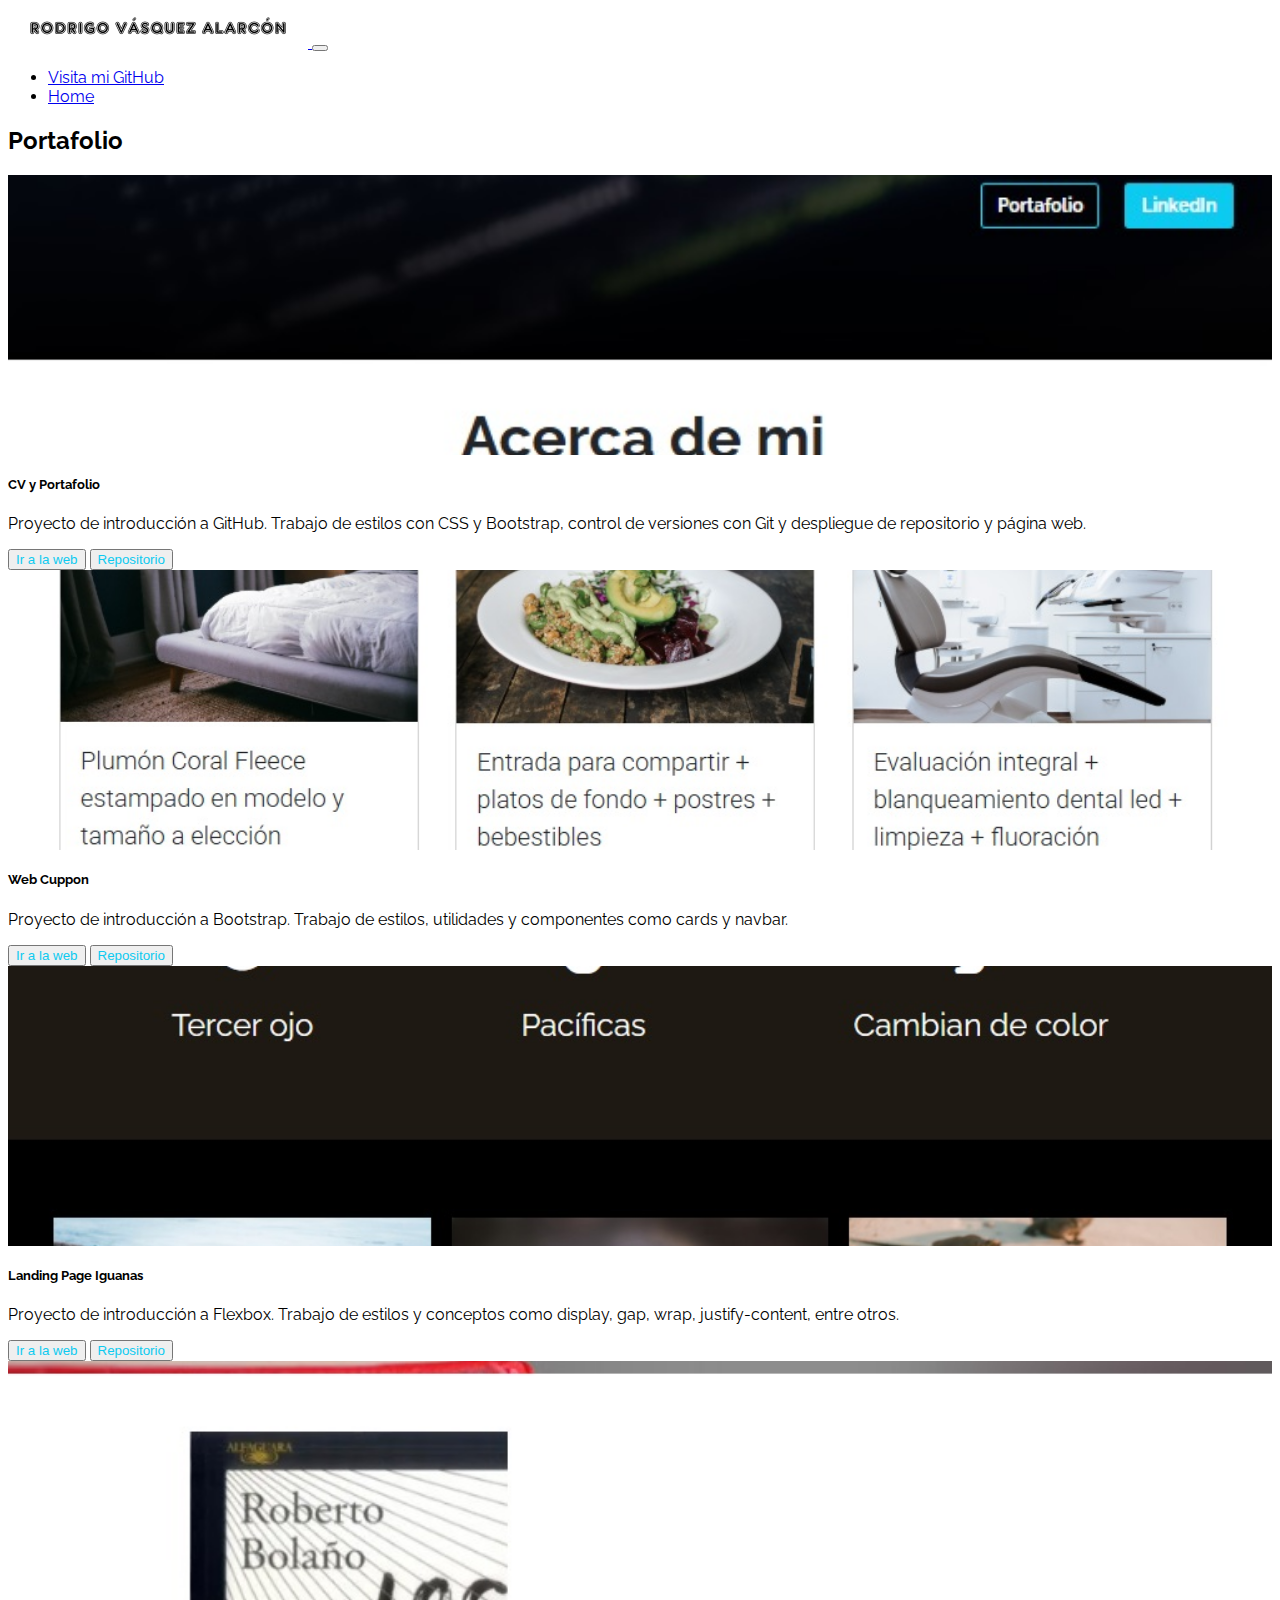
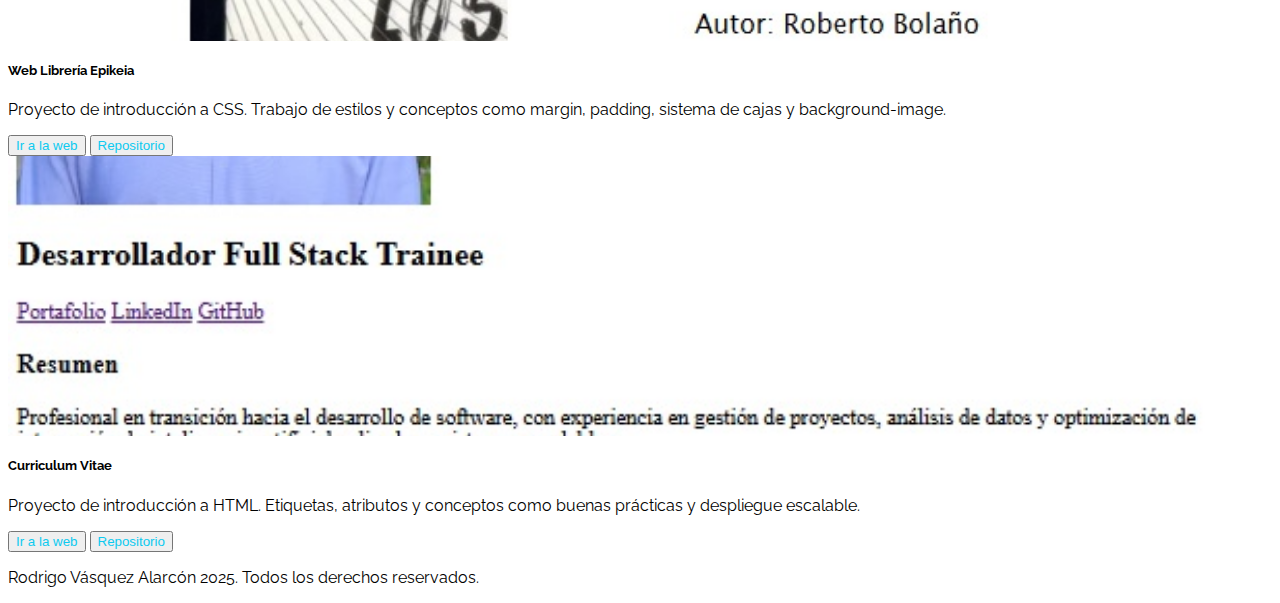
<file: assets/pages/portafolio.html>
<!DOCTYPE html>
<html lang="en">
  <head>
    <meta charset="UTF-8" />
    <meta http-equiv="X-UA-Compatible" content="IE=edge" />
    <meta name="viewport" content="width=device-width, initial-scale=1.0" />
    <link rel="preconnect" href="https://fonts.googleapis.com" />
    <link rel="preconnect" href="https://fonts.gstatic.com" crossorigin />
    <link
      href="https://fonts.googleapis.com/css2?family=Raleway:wght@400;700&display=swap"
      rel="stylesheet"
    />
    <link
      href="https://cdn.jsdelivr.net/npm/bootstrap@5.1.3/dist/css/bootstrap.min.css"
      rel="stylesheet"
      integrity="sha384-1BmE4kWBq78iYhFldvKuhfTAU6auU8tT94WrHftjDbrCEXSU1oBoqyl2QvZ6jIW3"
      crossorigin="anonymous"
    />
    <title>Rodrigo Vásquez Alarcón - Portafolio</title>
    <link
      rel="stylesheet"
      href="https://cdnjs.cloudflare.com/ajax/libs/font-awesome/5.9.0/css/all.min.css"
      integrity="sha512-q3eWabyZPc1XTCmF+8/LuE1ozpg5xxn7iO89yfSOd5/oKvyqLngoNGsx8jq92Y8eXJ/IRxQbEC+FGSYxtk2oiw=="
      crossorigin="anonymous"
      referrerpolicy="no-referrer"
    />
    <link rel="stylesheet" href="../css/style.css" />
  </head>

  <body>
    <nav class="navbar navbar-expand-lg navbar-dark bg-dark fixed-top">
      <div class="container">
        <a class="navbar-brand" href="#">
          <img src="../img/logo-rva.png" class="img-fluid" />
        </a>
        <button
          class="navbar-toggler"
          type="button"
          data-bs-toggle="collapse"
          data-bs-target="#navbarNav"
        >
          <span class="navbar-toggler-icon"></span>
        </button>
        <div class="collapse navbar-collapse" id="navbarNav">
          <ul class="navbar-nav ms-auto mb-2 mb-lg-0 fs-5">
            <li class="nav-item">
              <a
                class="nav-link"
                target="_blank"
                href="https://github.com/rodrigovasquezalarcon"
                >Visita mi GitHub</a
              >
            </li>
            <li class="nav-item">
              <a class="nav-link" href="../../index.html"
                >Home</a
              >
            </li>
          </ul>
        </div>
      </div>
    </nav>

    <section id="Experiencias" class="my-5 mb-0 p-5 bg-info">
      <h2 class="display-4 fw-bold text-center text-light mb-3">Portafolio</h2>

      <div class="row">
        <div class="col-12 col-md-4 py-2">
          <div class="card">
            <div
              class="image-top"
              style="background-image: url(../img/portafolio-4.jpg)"
            ></div>
            <div class="card-body">
              <h5 class="card-title fw-bold">CV y Portafolio</h5>
              <p class="card-text">
                Proyecto de introducción a GitHub. Trabajo de estilos con CSS y
                Bootstrap, control de versiones con Git y despliegue de
                repositorio y página web.
              </p>
              <div class="botones text-center">
                <button type="button" class="btn btn-outline-info">
                  <a
                    target="_blank"
                    href="https://rodrigovasquezalarcon.github.io/"
                    >Ir a la web</a
                  >
                </button>
                <button type="button" class="btn btn-outline-info">
                  <a
                    target="_blank"
                    href="https://github.com/rodrigovasquezalarcon/rodrigovasquezalarcon.github.io"
                    >Repositorio</a
                  >
                </button>
              </div>
            </div>
          </div>
        </div>
        <div class="col-12 col-md-4 py-2">
          <div class="card">
            <div
              class="image-top"
              style="background-image: url(../img/portafolio-3.jpg)"
            ></div>
            <div class="card-body">
              <h5 class="card-title fw-bold">Web Cuppon</h5>
              <p class="card-text">
                Proyecto de introducción a Bootstrap. Trabajo de estilos,
                utilidades y componentes como cards y navbar.
              </p>
              <div class="botones text-center">
                <button type="button" class="btn btn-outline-info">
                  <a
                    target="_blank"
                    href="https://rodrigovasquezalarcon.github.io/dl4-webcuppon/"
                    >Ir a la web</a
                  >
                </button>
                <button type="button" class="btn btn-outline-info">
                  <a
                    target="_blank"
                    href="https://github.com/rodrigovasquezalarcon/dl4-webcuppon"
                    >Repositorio</a
                  >
                </button>
              </div>
            </div>
          </div>
        </div>
        <div class="col-12 col-md-4 py-2">
          <div class="card">
            <div
              class="image-top"
              style="background-image: url(../img/portafolio-2.jpg)"
            ></div>
            <div class="card-body">
              <h5 class="card-title fw-bold">Landing Page Iguanas</h5>
              <p class="card-text">
                Proyecto de introducción a Flexbox. Trabajo de estilos y
                conceptos como display, gap, wrap, justify-content, entre otros.
              </p>
              <div class="botones text-center">
                <button type="button" class="btn btn-outline-info">
                  <a
                    target="_blank"
                    href="https://rodrigovasquezalarcon.github.io/dl3-iguanaslp/"
                    >Ir a la web</a
                  >
                </button>
                <button type="button" class="btn btn-outline-info">
                  <a
                    target="_blank"
                    href="https://github.com/rodrigovasquezalarcon/dl3-iguanaslp"
                    >Repositorio</a
                  >
                </button>
              </div>
            </div>
          </div>
        </div>
        <div class="col-12 col-md-4 py-2">
          <div class="card">
            <div
              class="image-top"
              style="background-image: url(../img/portafolio-1.jpg)"
            ></div>
            <div class="card-body">
              <h5 class="card-title fw-bold">Web Librería Epikeia</h5>
              <p class="card-text">
                Proyecto de introducción a CSS. Trabajo de estilos y conceptos
                como margin, padding, sistema de cajas y background-image.
              </p>
              <div class="botones text-center">
                <button type="button" class="btn btn-outline-info">
                  <a
                    target="_blank"
                    href="https://rodrigovasquezalarcon.github.io/dl2-webepikeia/"
                    >Ir a la web</a
                  >
                </button>
                <button type="button" class="btn btn-outline-info">
                  <a
                    target="_blank"
                    href="https://github.com/rodrigovasquezalarcon/dl2-webepikeia"
                    >Repositorio</a
                  >
                </button>
              </div>
            </div>
          </div>
        </div>
        <div class="col-12 col-md-4 py-2">
          <div class="card">
            <div
              class="image-top"
              style="background-image: url(../img/portafolio-0.jpg)"
            ></div>
            <div class="card-body">
              <h5 class="card-title fw-bold">Curriculum Vitae</h5>
              <p class="card-text">
                Proyecto de introducción a HTML. Etiquetas, atributos y
                conceptos como buenas prácticas y despliegue escalable.
              </p>
              <div class="botones text-center">
                <button type="button" class="btn btn-outline-info">
                  <a
                    target="_blank"
                    href="https://rodrigovasquezalarcon.github.io/dl1-cvenhtml/"
                    >Ir a la web</a
                  >
                </button>
                <button type="button" class="btn btn-outline-info">
                  <a
                    target="_blank"
                    href="https://github.com/rodrigovasquezalarcon/dl1-cvenhtml"
                    >Repositorio</a
                  >
                </button>
              </div>
            </div>
          </div>
        </div>
      </div>
    </section>

    <footer class="bg-dark text-center text-light p-4">
      <p class="mb-0">
        Rodrigo Vásquez Alarcón 2025. Todos los derechos reservados.
      </p>
    </footer>

    <script
      src="https://cdn.jsdelivr.net/npm/bootstrap@5.1.3/dist/js/bootstrap.bundle.min.js"
      integrity="sha384-ka7Sk0Gln4gmtz2MlQnikT1wXgYsOg+OMhuP+IlRH9sENBO0LRn5q+8nbTov4+1p"
      crossorigin="anonymous"
    ></script>
  </body>
</html>
</file>
<file: assets/css/style.css>
body {
  font-family: "Raleway", sans-serif;
}

/* Hero Section */

#Hero-Section {
  background-image: linear-gradient(rgba(0, 0, 0, 0.2), rgba(0, 0, 0, 1)),
    url("../img/bg-main.jpg");
  background-repeat: no-repeat;
  background-size: cover;
  background-position: center;
}

.boton a {
  text-decoration: none;
  color: #ffffff;
  font-weight: 600;
}

/* Experiencias (educación, laboral, portafolio */

#Experiencias .image-top {
  height: 280px;
  background-repeat: no-repeat;
  background-size: cover;
  background-position: center;
}

.botones a {
  text-decoration: none;
  color: rgb(13 202 240);
  font-weight: 400;
}
/* Contacto */

#Contacto form label {
  font-weight: 700;
  color: #373a3c;
}

@media (max-width: 768px) {
  #Contacto form label {
    font-weight: 400;
  }

  .navbar-brand {
    width: 100px;
  }
}
</file>
